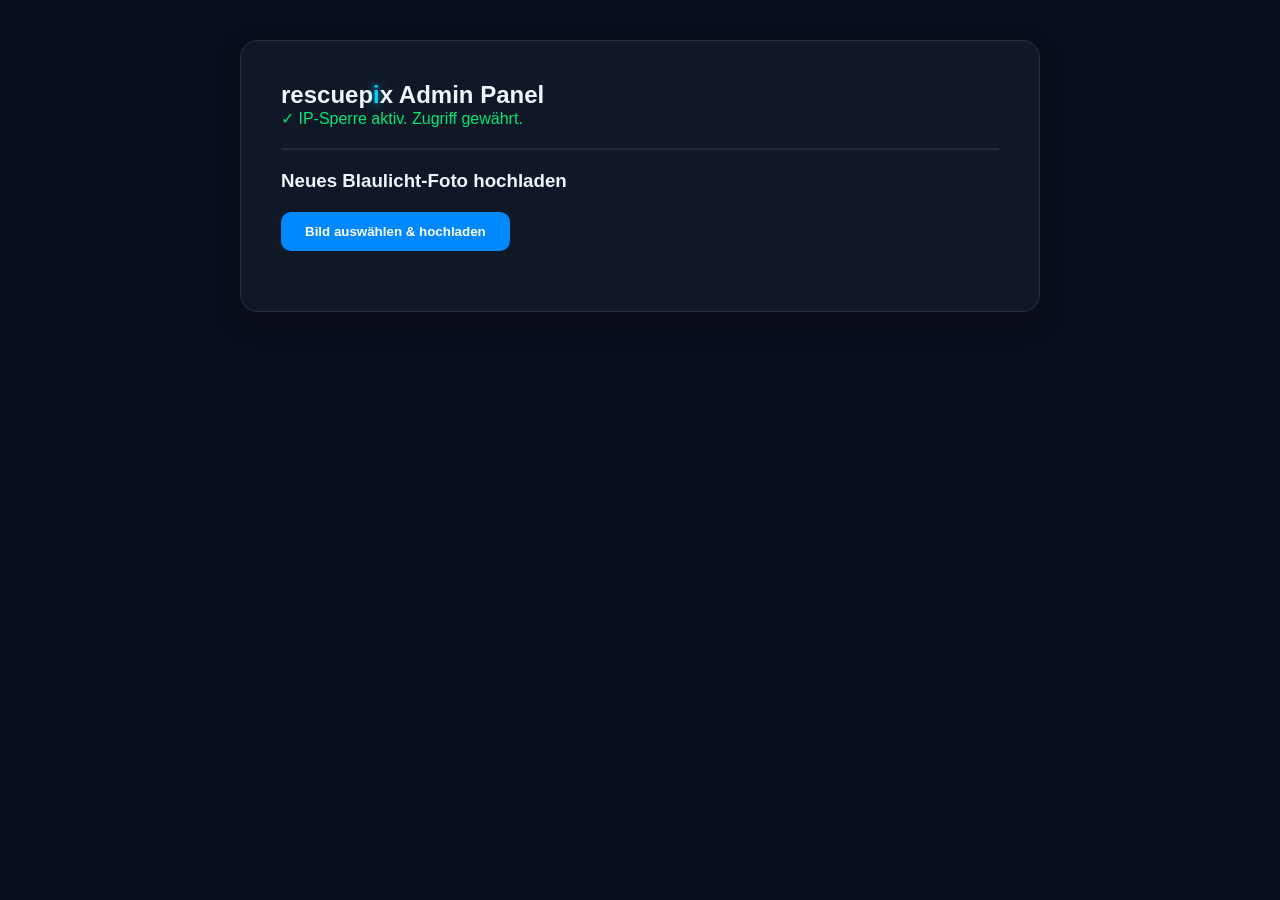
<file: admin.html>
<!DOCTYPE html>
<html lang="de">
<head>
    <meta charset="UTF-8">
    <title>rescuepix Admin Control Center</title>
    <link rel="stylesheet" href="style.css">
    <!-- Cloudinary Upload Widget -->
    <script src="https://upload-widget.cloudinary.com/global/all.js" type="text/javascript"></script>
</head>
<body style="padding: 40px 8%;">

    <div class="card-container" style="max-width: 800px;">
        <h2>rescuep<span class="beacon-i">i</span>x Admin Panel</h2>
        <p class="subtitle" style="color:#00e676;">✓ IP-Sperre aktiv. Zugriff gewährt.</p>
        
        <hr style="border-color: rgba(255,255,255,0.1); margin: 20px 0;">

        <h3>Neues Blaulicht-Foto hochladen</h3>
        
        <button id="upload_widget" class="btn btn-primary" style="margin: 20px 0;">
            Bild auswählen & hochladen
        </button>

        <div id="output" style="display:none; text-align:left; background:#080b10; padding:20px; border-radius:10px; margin-top:20px;">
            <p><strong>Code für deine index.html:</strong></p>
            <small style="color:#94a3b8;">Kopiere diesen Block ganz nach OBEN in deine Galerie-Grid, damit es als neuestes Bild erscheint:</small>
            <textarea id="codeOutput" rows="6" style="width:100%; margin-top:10px; background:#161b22; color:#00a2ff; border:none; padding:10px; font-family:monospace;"></textarea>
        </div>
    </div>

    <script type="text/javascript">
        var myWidget = cloudinary.createUploadWidget({
            cloudName: 'demo', // Hier deinen eigenen Cloudinary Namen eintragen
            uploadPreset: 'unsigned_preset'
        }, (error, result) => { 
            if (!error && result && result.event === "success") { 
                var imageUrl = result.info.secure_url;
                var htmlCode = `<div class="gallery-item feuerwehr">\n  <img src="${imageUrl}" alt="BOS Bild">\n  <div class="overlay">\n    <span class="tag">FEUERWEHR</span>\n    <h3>Neues Einsatzfoto</h3>\n  </div>\n</div>`;
                
                document.getElementById('codeOutput').value = htmlCode;
                document.getElementById('output').style.display = 'block';
            }
        });

        document.getElementById("upload_widget").addEventListener("click", function(){
            myWidget.open();
        }, false);
    </script>
</body>
</html>
</file>
<file: style.css>
/* ==========================================
   RESCUEPIX COMPLETE STYLESHEET
   ========================================== */

:root {
    --bg-main: #0a0f1d;
    --bg-card: rgba(18, 26, 43, 0.85);
    --bg-header: rgba(10, 15, 29, 0.9);
    --primary-blue: #0088ff;
    --glow-blue: #00d2ff;
    --text-main: #f1f5f9;
    --text-muted: #94a3b8;
    --border-color: rgba(255, 255, 255, 0.1);
    --input-bg: rgba(255, 255, 255, 0.05);
}

body.light-mode {
    --bg-main: #f8fafc;
    --bg-card: #ffffff;
    --bg-header: rgba(255, 255, 255, 0.9);
    --primary-blue: #0284c7;
    --glow-blue: #0369a1;
    --text-main: #0f172a;
    --text-muted: #64748b;
    --border-color: rgba(0, 0, 0, 0.1);
    --input-bg: rgba(0, 0, 0, 0.03);
}

body.tactical-mode {
    --bg-main: #0d0000;
    --bg-card: rgba(30, 0, 0, 0.85);
    --bg-header: rgba(20, 0, 0, 0.9);
    --primary-blue: #ff0000;
    --glow-blue: #ff3333;
    --text-main: #ffcccc;
    --text-muted: #aa5555;
    --border-color: rgba(255, 0, 0, 0.2);
    --input-bg: rgba(50, 0, 0, 0.3);
}

* {
    box-sizing: border-box;
    margin: 0;
    padding: 0;
    font-family: 'Inter', sans-serif;
}

body {
    background-color: var(--bg-main);
    color: var(--text-main);
    transition: background-color 0.4s ease, color 0.4s ease;
    overflow-x: hidden;
}

body.bg-custom-active {
    background-size: cover !important;
    background-position: center !important;
    background-attachment: fixed !important;
}

/* 🚨 Ladescreen */
.loading-screen {
    position: fixed;
    inset: 0;
    background: #0a0f1d;
    display: flex;
    flex-direction: column;
    justify-content: center;
    align-items: center;
    z-index: 100000;
    transition: opacity 0.5s ease, visibility 0.5s ease;
}

.beacon-loader {
    display: flex;
    gap: 15px;
    margin-bottom: 15px;
}

.beacon-light {
    width: 25px;
    height: 25px;
    border-radius: 50%;
    animation: flash 0.6s infinite alternate;
}

.beacon-light.blue { background: #00d2ff; box-shadow: 0 0 20px #00d2ff; }
.beacon-light.red { background: #ff0000; box-shadow: 0 0 20px #ff0000; animation-delay: 0.3s; }

@keyframes flash {
    from { opacity: 0.2; transform: scale(0.8); }
    to { opacity: 1; transform: scale(1.2); }
}

/* 🚒 Easter Egg Truck */
.easter-egg-truck {
    position: fixed;
    bottom: 20px;
    left: -100px;
    font-size: 3rem;
    z-index: 99999;
    transition: transform 3s linear;
    pointer-events: none;
}

.drive-across {
    transform: translateX(calc(100vw + 200px));
}

/* Overlays */
.flash-overlay {
    position: fixed;
    inset: 0;
    background: white;
    opacity: 0;
    pointer-events: none;
    z-index: 9999;
    transition: opacity 0.1s ease-out;
}
.flash-overlay.flash-active { opacity: 0.85; }

.beacon-storm-overlay {
    position: fixed;
    inset: 0;
    pointer-events: none;
    z-index: 9998;
    opacity: 0;
}
.beacon-storm-overlay.active {
    animation: storm 0.4s infinite;
    opacity: 0.35;
}

@keyframes storm {
    0% { background: rgba(0, 136, 255, 0.4); }
    50% { background: rgba(239, 68, 68, 0.4); }
    100% { background: rgba(0, 136, 255, 0.4); }
}

/* Live Ticker */
.ticker-bar {
    background: #dc2626;
    color: white;
    font-size: 0.85rem;
    padding: 6px 0;
    overflow: hidden;
    white-space: nowrap;
}
.ticker-content {
    display: inline-block;
    padding-left: 100%;
    animation: ticker 30s linear infinite;
}
@keyframes ticker {
    0% { transform: translate3d(0, 0, 0); }
    100% { transform: translate3d(-100%, 0, 0); }
}

/* Header & Nav */
header {
    position: sticky;
    top: 0;
    background: var(--bg-header);
    backdrop-filter: blur(10px);
    display: flex;
    justify-content: space-between;
    align-items: center;
    padding: 15px 30px;
    z-index: 1000;
    border-bottom: 1px solid var(--border-color);
}

.logo {
    font-size: 1.8rem;
    font-weight: 800;
    letter-spacing: -1px;
    cursor: pointer;
}
.beacon-i { color: var(--glow-blue); text-shadow: 0 0 10px var(--glow-blue); }

nav { display: flex; gap: 15px; flex-wrap: wrap; }
nav a {
    color: var(--text-main);
    text-decoration: none;
    font-size: 0.9rem;
    font-weight: 600;
    transition: color 0.2s;
}
nav a:hover { color: var(--glow-blue); }

.controls-wrapper { display: flex; gap: 8px; align-items: center; }
.control-btn, .lang-btn {
    background: var(--input-bg);
    border: 1px solid var(--border-color);
    color: var(--text-main);
    padding: 6px 12px;
    border-radius: 8px;
    cursor: pointer;
    font-size: 0.9rem;
}
.control-btn.active, .lang-btn.active {
    border-color: var(--glow-blue);
    background: rgba(0, 210, 255, 0.15);
}

/* Hero Section */
.hero {
    padding: 100px 20px 60px;
    text-align: center;
}
.hero-badge {
    display: inline-block;
    background: rgba(0, 136, 255, 0.15);
    color: var(--glow-blue);
    padding: 6px 16px;
    border-radius: 20px;
    font-size: 0.85rem;
    font-weight: 600;
    margin-bottom: 20px;
    border: 1px solid var(--border-color);
}
.hero h1 { font-size: 3.5rem; font-weight: 800; margin-bottom: 15px; }
.hero p { max-width: 600px; margin: 0 auto 30px; color: var(--text-muted); font-size: 1.1rem; }
.hero-buttons { display: flex; gap: 15px; justify-content: center; flex-wrap: wrap; }

.btn {
    padding: 12px 24px;
    border-radius: 10px;
    text-decoration: none;
    font-weight: 600;
    cursor: pointer;
    border: none;
    transition: transform 0.2s, box-shadow 0.2s;
}
.btn-primary { background: var(--primary-blue); color: white; }
.btn-primary:hover { transform: translateY(-2px); box-shadow: 0 4px 15px rgba(0, 136, 255, 0.4); }
.social-btn { background: var(--input-bg); color: var(--text-main); border: 1px solid var(--border-color); }
.social-btn:hover { border-color: var(--glow-blue); }

/* Card Containers & Sections */
section { padding: 60px 20px; }
.card-container {
    background: var(--bg-card);
    border: 1px solid var(--border-color);
    border-radius: 18px;
    padding: 40px;
    margin: 0 auto;
    box-shadow: 0 10px 30px rgba(0, 0, 0, 0.2);
}

/* Stats */
.stats-grid {
    display: flex;
    justify-content: center;
    gap: 20px;
    flex-wrap: wrap;
    max-width: 1100px;
    margin: 0 auto;
}
.stat-card {
    background: var(--bg-card);
    border: 1px solid var(--border-color);
    padding: 25px;
    border-radius: 14px;
    text-align: center;
    min-width: 180px;
    flex: 1;
}
.stat-number { font-family: 'Share Tech Mono', monospace; font-size: 2.5rem; font-weight: bold; color: var(--glow-blue); }
.plus { font-size: 1.5rem; color: var(--glow-blue); }

/* Equipment Grid */
.equip-grid { display: grid; grid-template-columns: repeat(auto-fit, minmax(280px, 1fr)); gap: 20px; margin-top: 25px; }
.equip-card { background: var(--input-bg); border: 1px solid var(--border-color); padding: 25px; border-radius: 14px; }
.equip-icon { font-size: 2rem; margin-bottom: 10px; }
.equip-badge { font-size: 0.75rem; background: rgba(0,136,255,0.2); color: var(--glow-blue); padding: 3px 8px; border-radius: 6px; }
.equip-card ul { margin-top: 15px; list-style: none; }
.equip-card li { margin-bottom: 8px; font-size: 0.9rem; color: var(--text-muted); }

/* Interactive Gallery & Search */
.search-bar-wrapper input {
    width: 100%;
    padding: 15px;
    border-radius: 12px;
    border: 1px solid var(--border-color);
    background: var(--input-bg);
    color: var(--text-main);
    font-size: 1rem;
    margin-bottom: 20px;
}
.interactive-grid { display: grid; grid-template-columns: repeat(auto-fit, minmax(280px, 1fr)); gap: 20px; }
.highlight-card { background: var(--input-bg); border: 1px solid var(--border-color); padding: 20px; border-radius: 14px; text-align: center; }
.badge.ai-badge { background: linear-gradient(135deg, #a855f7, #6366f1); color: #fff; padding: 4px 10px; border-radius: 6px; font-size: 0.8rem; }
.img-placeholder { height: 160px; background: rgba(0,0,0,0.2); border-radius: 10px; display: flex; align-items: center; justify-content: center; margin: 15px 0; border: 1px dashed var(--border-color); }
.rating-stars span { font-size: 1.4rem; cursor: pointer; }

/* Modal für Hintergrundauswahl */
.bg-modal { position: fixed; inset: 0; background: rgba(0, 0, 0, 0.85); display: flex; justify-content: center; align-items: center; z-index: 100000; backdrop-filter: blur(8px); }
.bg-modal.hidden { display: none; }
.bg-modal-content { background: var(--bg-card); border: 1px solid var(--border-color); padding: 30px; border-radius: 16px; text-align: center; max-width: 500px; width: 90%; }
.bg-grid { display: grid; grid-template-columns: repeat(2, 1fr); gap: 15px; margin-top: 20px; }
.bg-option { cursor: pointer; border: 1px solid var(--border-color); padding: 10px; border-radius: 10px; }
.bg-preview { height: 70px; border-radius: 6px; margin-bottom: 8px; display: flex; align-items: center; justify-content: center; font-size: 1.5rem; }
.bg-def { background: #0a0f1d; }
.bg-f { background: linear-gradient(135deg, #450a0a, #991b1b); }
.bg-p { background: linear-gradient(135deg, #052e16, #1e3a8a); }
.bg-c { background: rgba(255, 255, 255, 0.1); }

/* Countdowns */
.countdown-grid { display: grid; grid-template-columns: repeat(auto-fit, minmax(280px, 1fr)); gap: 20px; }
.countdown-card { background: var(--input-bg); border: 1px solid var(--border-color); border-radius: 14px; padding: 20px; text-align: center; }
.badge.fire-badge { background: #dc2626; color: white; padding: 3px 8px; border-radius: 6px; font-size: 0.8rem; }
.badge.ambu-badge { background: #16a34a; color: white; padding: 3px 8px; border-radius: 6px; font-size: 0.8rem; }
.badge.inter-badge { background: #2563eb; color: white; padding: 3px 8px; border-radius: 6px; font-size: 0.8rem; }
.event-date { font-size: 0.85rem; color: var(--text-muted); margin-bottom: 15px; }
.timer { display: flex; justify-content: space-around; background: rgba(0, 0, 0, 0.3); padding: 12px; border-radius: 10px; }
.timer div { display: flex; flex-direction: column; align-items: center; }
.timer span { font-family: 'Share Tech Mono', monospace; font-size: 1.6rem; font-weight: bold; color: var(--glow-blue); }
.timer label { font-size: 0.7rem; color: var(--text-muted); text-transform: uppercase; }

/* Partner & Logbuch */
.partner-grid { display: flex; justify-content: center; gap: 20px; flex-wrap: wrap; }
.partner-card { background: var(--input-bg); border: 1px solid var(--border-color); border-radius: 14px; padding: 25px; max-width: 320px; }
.partner-logo { width: 110px; height: auto; margin-bottom: 15px; }

.logbuch-list { display: flex; flex-direction: column; gap: 15px; margin-bottom: 35px; }
.log-entry { background: var(--input-bg); border: 1px solid var(--border-color); border-left: 4px solid var(--primary-blue); padding: 18px; border-radius: 10px; }
.log-header { display: flex; justify-content: space-between; align-items: center; margin-bottom: 8px; }
.log-badge { font-size: 0.85rem; font-weight: 600; padding: 3px 10px; border-radius: 6px; background: rgba(0, 136, 255, 0.15); color: var(--glow-blue); }
.log-date { font-size: 0.8rem; color: var(--text-muted); }
.log-text { font-style: italic; color: var(--text-main); font-size: 0.95rem; }
.logbuch-form { border-top: 1px solid var(--border-color); padding-top: 25px; display: flex; flex-direction: column; gap: 12px; }
.log-select { padding: 14px; background-color: var(--input-bg); border: 1px solid var(--border-color); border-radius: 10px; color: var(--text-main); outline: none; }

/* Formular & Inputs */
.contact-form { display: flex; flex-direction: column; gap: 15px; margin-top: 25px; }
.input-group { display: flex; gap: 15px; }
.input-group input { flex: 1; }
input, textarea { padding: 14px; background-color: var(--input-bg); border: 1px solid var(--border-color); border-radius: 10px; color: var(--text-main); outline: none; }
input:focus, textarea:focus { border-color: var(--glow-blue); }

footer { text-align: center; padding: 30px; border-top: 1px solid var(--border-color); color: var(--text-muted); font-size: 0.9rem; }
.qr-container.hidden { display: none; }
</file>
